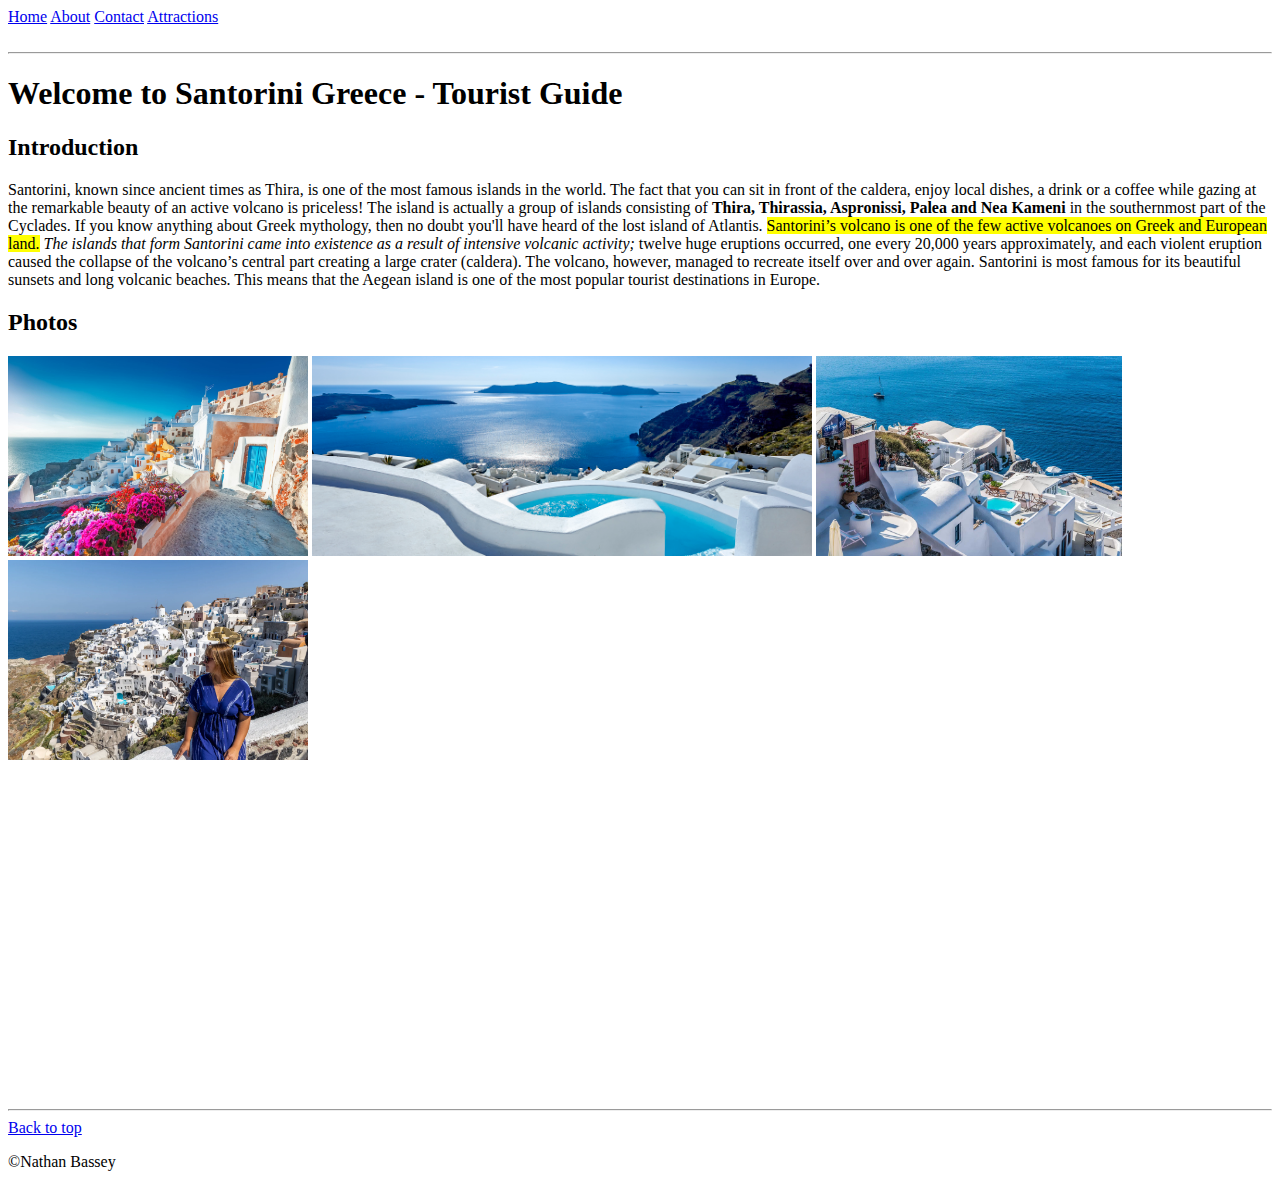
<file: index.html>
<!DOCTYPE html>
<html lang="en">
    <head>
        <meta charset="UTF-8">
        <meta http-equiv="X-UA-Compatible" content="IE=edge">
        <meta name="viewport" content="width=device-width, initial-scale=1.0">
        <title>Welcome to Greece - Tourist Guide</title>
        

    </head>

    <body>
        <header>
            <nav>
                <a href="/">Home</a>
                <a href="about.html">About</a>
                <a href="contact.html">Contact</a>
                <a href="attractions.html">Attractions</a>
            </nav>
            <br><hr>
                <h1>Welcome to Santorini Greece - Tourist Guide</h1>
        </header>

            <main>
                <article>
                    <section>
                    <h2>Introduction</h2>
                        <p>Santorini, known since ancient times as Thira, is one of the most famous islands in the world. The fact that you can sit in front of the caldera, enjoy local dishes, a drink or a coffee while gazing at the remarkable beauty of an active volcano is priceless!

                            The island is actually a group of islands consisting of <b>Thira, Thirassia, Aspronissi, Palea and Nea Kameni</b> in the southernmost part of the Cyclades. If you know anything about Greek mythology, then no doubt you'll have heard of the lost island of Atlantis.
                            
                            <mark>Santorini’s volcano is one of the few active volcanoes on Greek and European land.</mark> <i>The islands that form Santorini came into existence as a result of intensive volcanic activity;</i>  twelve huge eruptions occurred, one every 20,000 years approximately, and each violent eruption caused the collapse of the volcano’s central part creating a large crater (caldera). The volcano, however, managed to recreate itself over and over again. Santorini is most famous for its beautiful sunsets and long volcanic beaches. This means that the Aegean island is one of the most popular tourist destinations in Europe.</p>
                        
                    </section>

                    <section>
                    <h2>Photos</h2>
                        <img src="/Images/Santorini1.jpeg" alt="Photo of Santorini landscape" height="200">
                        <img src="/Images/Santorini2.jpeg" alt="Photo of Santorini sea" height="200">
                        <img src="/Images/santorini3.jpeg" alt="Photo of Santorini house" height="200">
                        <img src="/Images/Santorini4.webp" alt="Photo of Santorini with woman" height="200">
                                  
                    </section>
                    <br>

                    <section>

                    <iframe width="560" height="315" src="https://www.youtube.com/embed/cKedc8trR2Y?start=12" title="YouTube video player" frameborder="0" allow="accelerometer; autoplay; clipboard-write; encrypted-media; gyroscope; picture-in-picture; web-share" allowfullscreen></iframe>
                    
                    </section>
                    
                </article>

            </main>
            <hr>
            <footer>
                <a href="#">Back to top</a> <p>&copy;Nathan Bassey</p>

            </footer>

    </body>

</html>
</file>
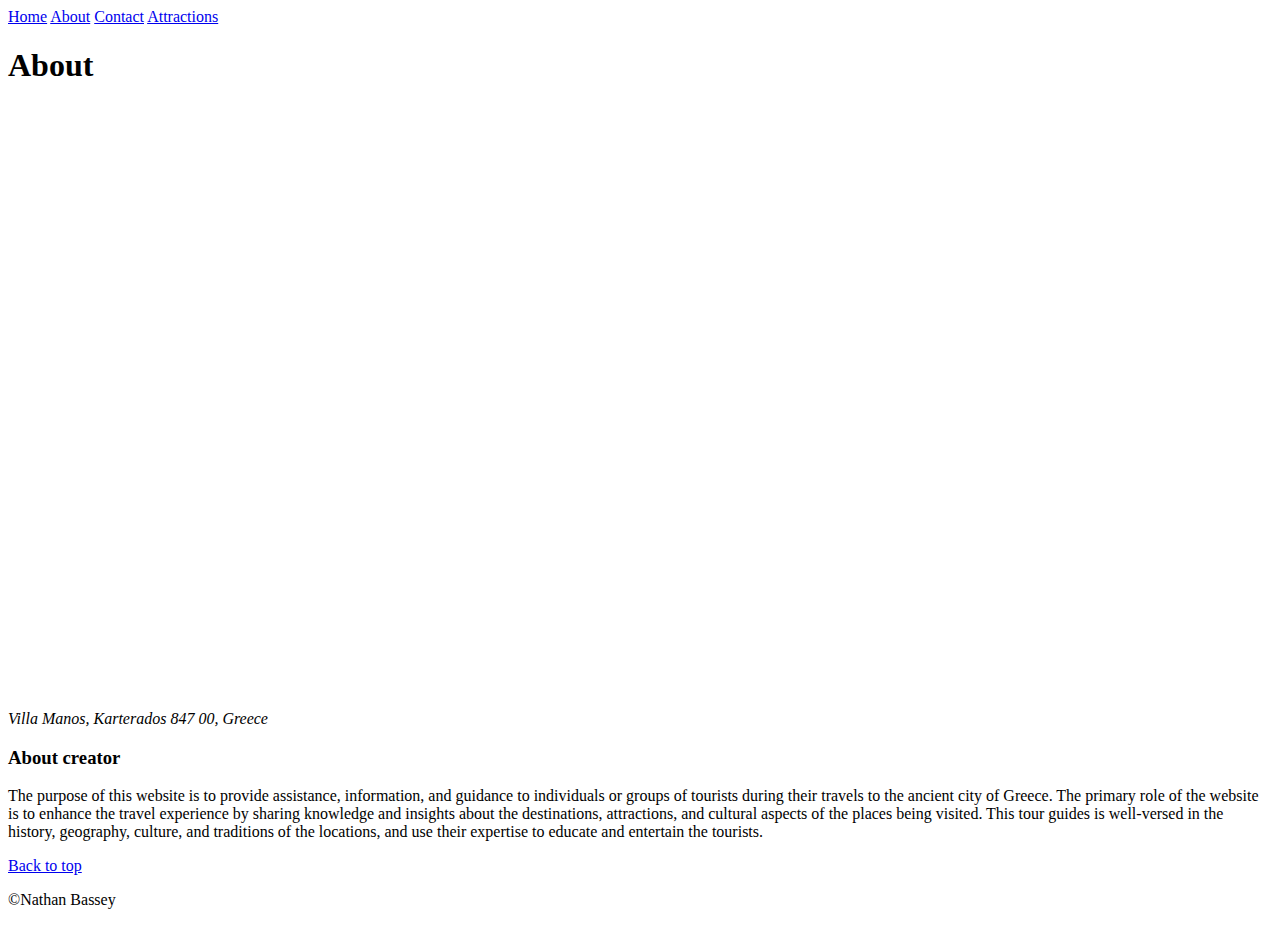
<file: about.html>
<!DOCTYPE html>
<html lang="en">
<head>
    <meta charset="UTF-8">
    <meta http-equiv="X-UA-Compatible" content="IE=edge">
    <meta name="viewport" content="width=device-width, initial-scale=1.0">
    <title>About</title>
</head>
    

    <body>
        <header>
            <nav>
                <a href="/">Home</a>
                <a href="about.html">About</a>
                <a href="contact.html">Contact</a>
                <a href="attractions.html">Attractions</a>
            </nav>
            <h1>About</h1>
        </header>

            <main>
                <article>
                    
                    <section id="map">
                        <div style="width: 100%"><iframe width="100%" height="600" frameborder="0" scrolling="no" marginheight="0" marginwidth="0" src="https://maps.google.com/maps?width=100%25&amp;height=600&amp;hl=en&amp;q=Villa%20Manos,%20Karterados%20847%2000,%20Greece+(Villa%20Manos)&amp;t=&amp;z=14&amp;ie=UTF8&amp;iwloc=B&amp;output=embed"><a href="https://www.maps.ie/distance-area-calculator.html">area maps</a></iframe></div>
                    <address>Villa Manos, Karterados 847 00, Greece</address>
                    </section>

                    <h3>About creator</h3>
                    <p>The purpose of this website is to provide assistance, information, and guidance to individuals or groups of tourists during their travels to the ancient city of Greece. The primary role of the website is to enhance the travel experience by sharing knowledge and insights about the destinations, attractions, and cultural aspects of the places being visited. This tour guides is well-versed in the history, geography, culture, and traditions of the locations, and use their expertise to educate and entertain the tourists.</p>
                </article>

            </main>
            
            <footer>
                <a href="#">Back to top</a> <p>&copy;Nathan Bassey</p>

            </footer>

    </body>

</html>
</file>
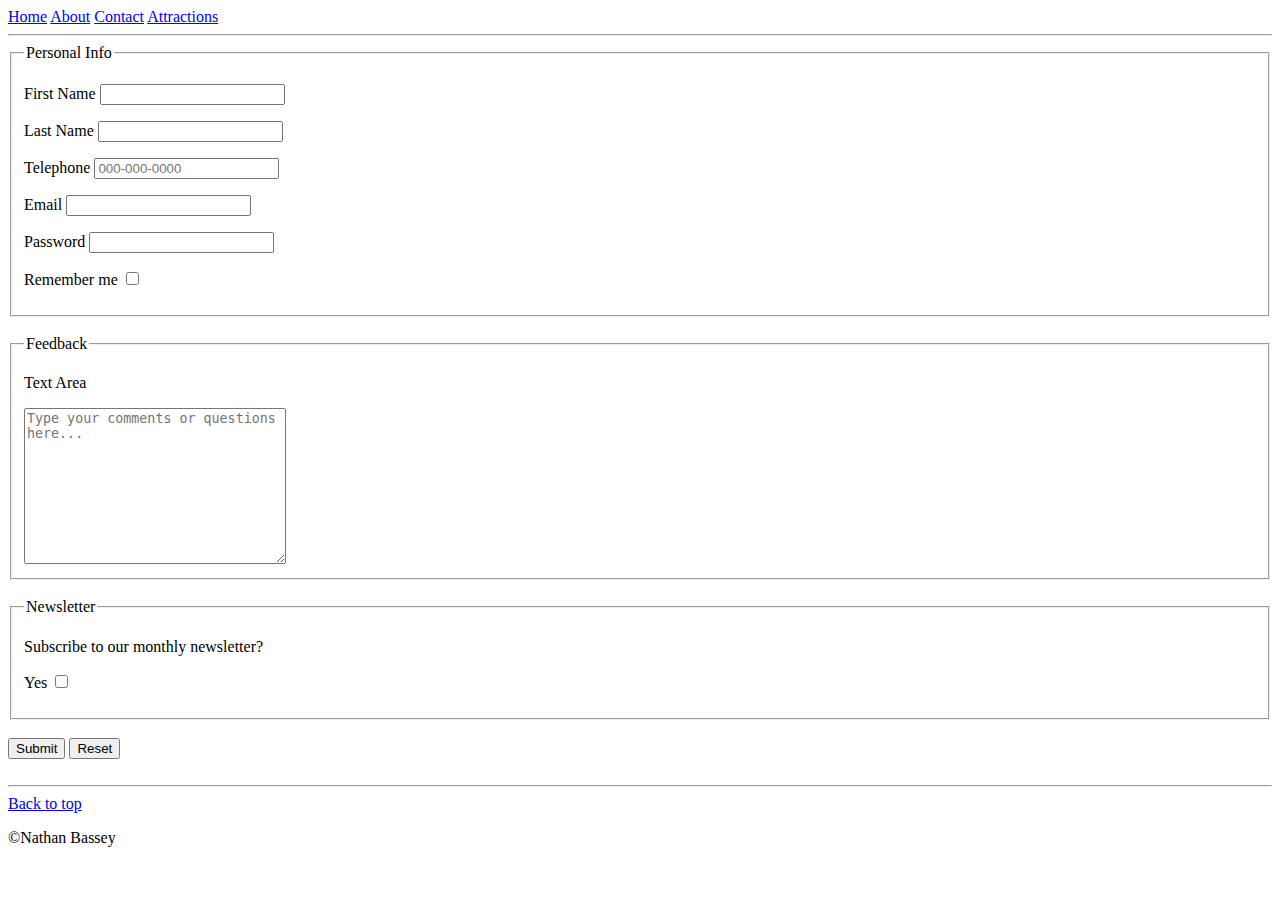
<file: contact.html>
<!DOCTYPE html>
<html lang="en">
<head>
    <meta charset="UTF-8">
    <meta http-equiv="X-UA-Compatible" content="IE=edge">
    <meta name="viewport" content="width=device-width, initial-scale=1.0">
    <title>Contact</title>
</head>
<body>
    <header>

    </header>
    <nav>
        <a href="/">Home</a>
        <a href="about.html">About</a>
        <a href="contact.html">Contact</a>
        <a href="attractions.html">Attractions</a>

    </nav>
    <hr>

    <main>
        <article>
            <form action="http://httpbin.org/post" method="post">
                <fieldset>
                    <legend>Personal Info</legend>
                        <p>
                            <label for="firstname">First Name</label>
                            <input type="text" name="firstname" id="firstname" autocomplete="on" required>
                        </p>

                        <p>
                            <label for="lastname">Last Name</label>
                            <input type="text" name="lastname" id="lastname" autocomplete="on">
                        </p>

                        <p>
                            <label for="Telephone">Telephone</label>
                            <input type="tel" name="Telephone" id="Telephone" placeholder="000-000-0000" pattern="[0-9]{3}[0-9]{3}[0-9]{4}">
                        </p>

                        <p>
                            <label for="email">Email</label>
                            <input type="email" name="email" id="email" required>
                        </p>

                        <p>
                            <label for="password">Password</label>
                            <input type="password" name="password" id="password" required>
                        </p>

                        <p>
                            <label for="Remember">Remember me</label>
                            <input type="checkbox" name="remem" id="Remember">
                        </p>
                </fieldset>
                <br>

                <fieldset>
                    <legend>Feedback</legend>
                    <p>
                        <label for="Feedback">Text Area</label>
                    </p>
                    <textarea name="" id="" cols="30" rows="10" placeholder="Type your comments or questions here..."></textarea>

                </fieldset>
                <br>

                <fieldset>
                    <legend>Newsletter</legend>
                    <p>Subscribe to our monthly newsletter?</p>
                    <p>
                        <label for="dog">Yes</label>
                        <input type="checkbox" name="yes" id="yes">
                    </p>

                </fieldset>
                <br>

                <button type="submit" formaction="http://httpbin.org/post">Submit</button>
                <button type="reset">Reset</button>


            </form>
        </article>
    </main>
    <br>  <hr>
    
    <footer>
        <a href="#">Back to top</a> <p>&copy;Nathan Bassey</p>

    </footer>
    
</body>
</html>
</file>
